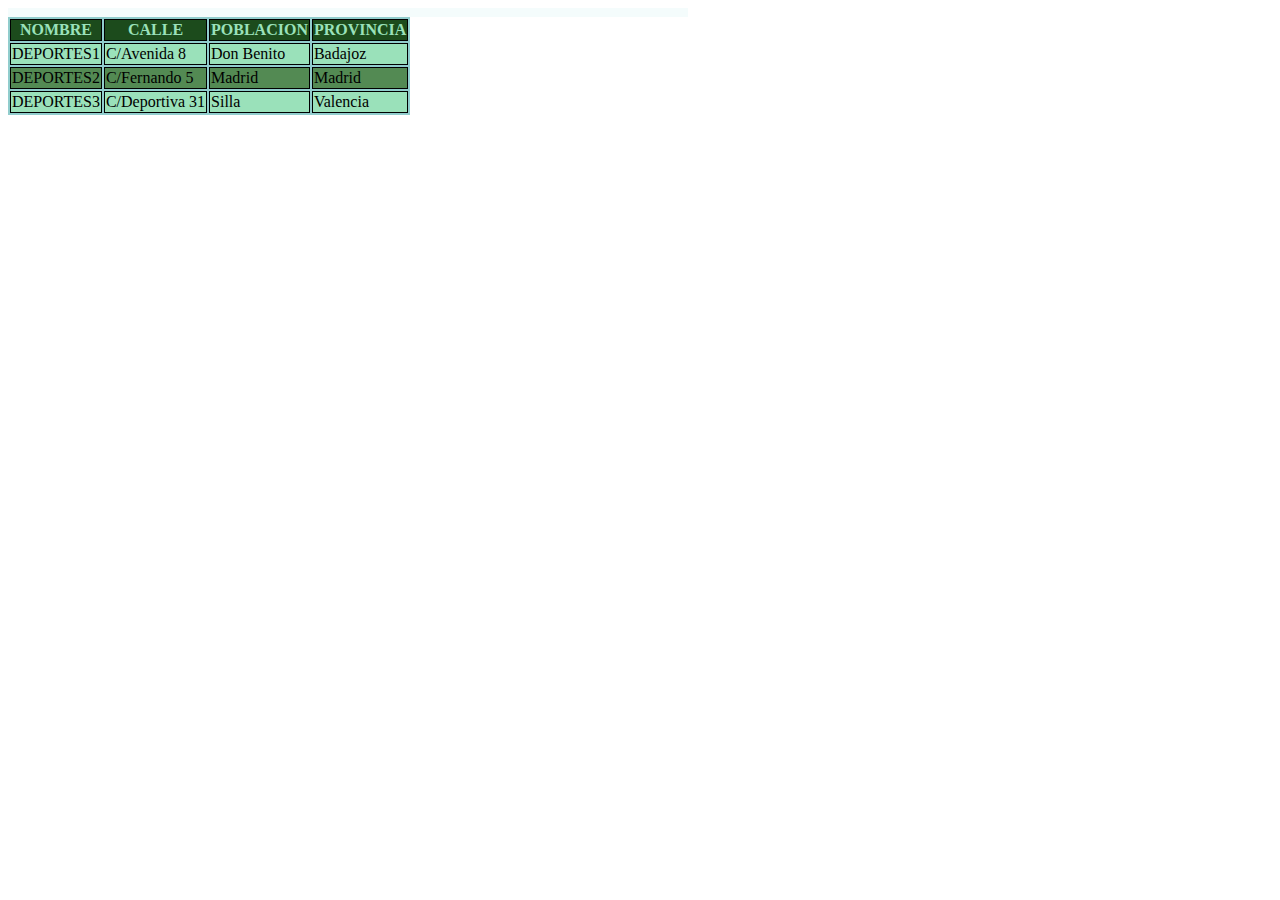
<file: reto11/index.html>
<!DOCTYPE html>
<html lang="en">
<head>
    <meta charset="UTF-8">
    <meta http-equiv="X-UA-Compatible" content="IE=edge">
    <meta name="viewport" content="width=device-width, initial-scale=1.0">
    <title>Document</title>
    <link rel="stylesheet" href="./css/style.css">
</head>
<body>
    
    <div class="contenedor1" id="contenedor"></div>
    <table>
        
        <tr>
            <th>NOMBRE</th>
            <th>CALLE</th>
            <th>POBLACION</th>
            <th>PROVINCIA</th>
        </tr>
        <tr>
            <td>DEPORTES1</td>
            <td>C/Avenida 8</td>
            <td>Don Benito</td>
            <td>Badajoz</td>
        </tr>
        
        <tr> 
            <td class="verde" id="verdes">DEPORTES2</td>
            <td class="verde" id="verdes">C/Fernando 5</td>
            <td class="verde" id="verdes">Madrid</td>
            <td class="verde" id="verdes">Madrid</td>
        </tr> 
    </div>
        <tr>
            <td>DEPORTES3</td>
            <td>C/Deportiva 31</td>
            <td>Silla</td>
            <td>Valencia</td>
        </tr>
    
    </table>
</div>
    
</body>
</html>
</file>
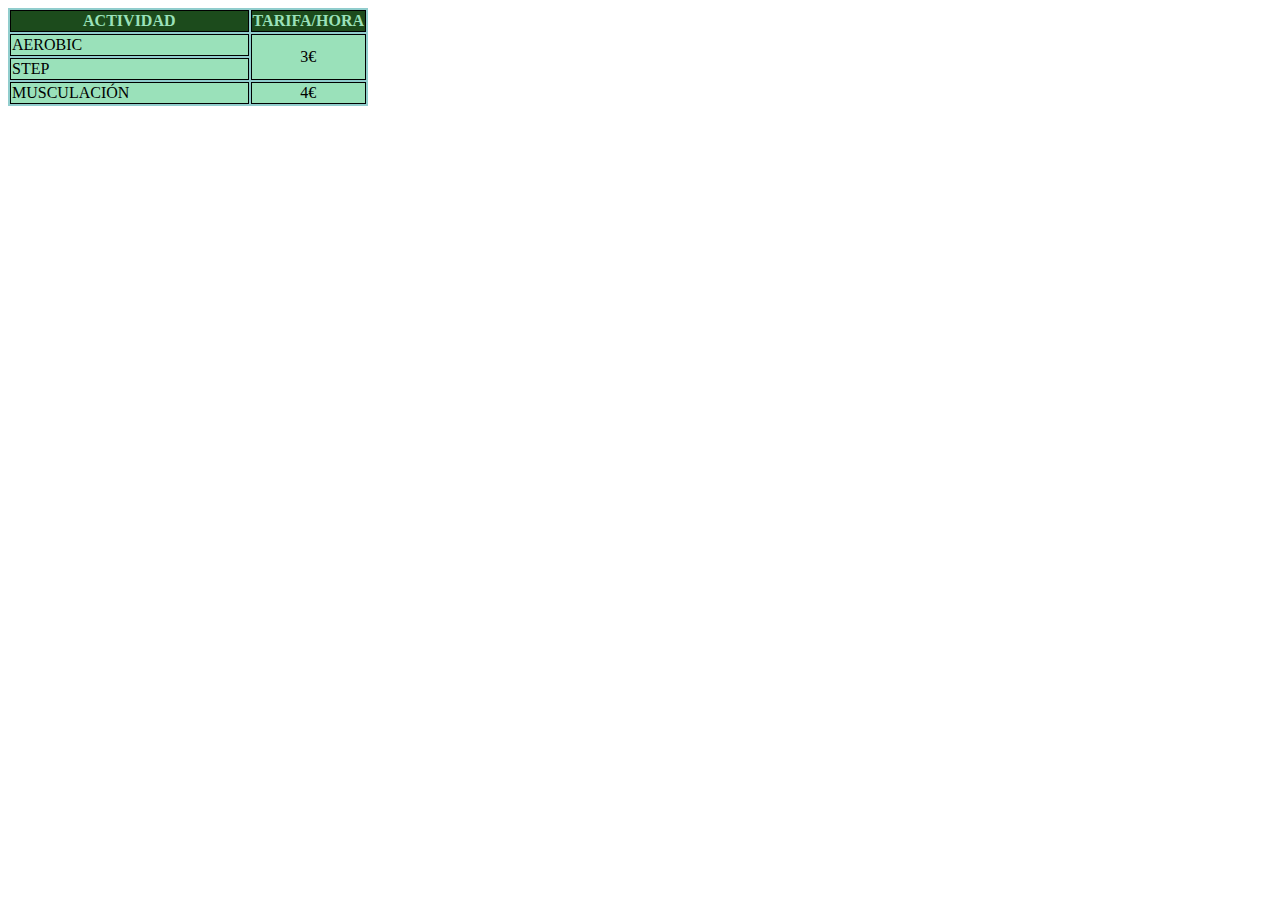
<file: reto12/index.html>
<!DOCTYPE html>
<html lang="en">
<head>
    <meta charset="UTF-8">
    <meta http-equiv="X-UA-Compatible" content="IE=edge">
    <meta name="viewport" content="width=device-width, initial-scale=1.0">
    <title>Document</title>
    <link rel="stylesheet" href="./css/style.css">
</head>
<body>

    <table>
     <tr>
        <th class="celda1">ACTIVIDAD</th>
        <th>TARIFA/HORA</th>
     </tr>
    <tr>
        <td id="aero">AEROBIC</td>
        <div >
        <td rowspan="2"id="dos">3€</td>
        </div>
    </tr>
    <tr>
        <td>STEP</td>
    </tr>
    <tr>
        <td>MUSCULACIÓN</td>
        <td rowspan="1">4€</td>
    </tr>

    </table>
    
</body>
</html>
</file>
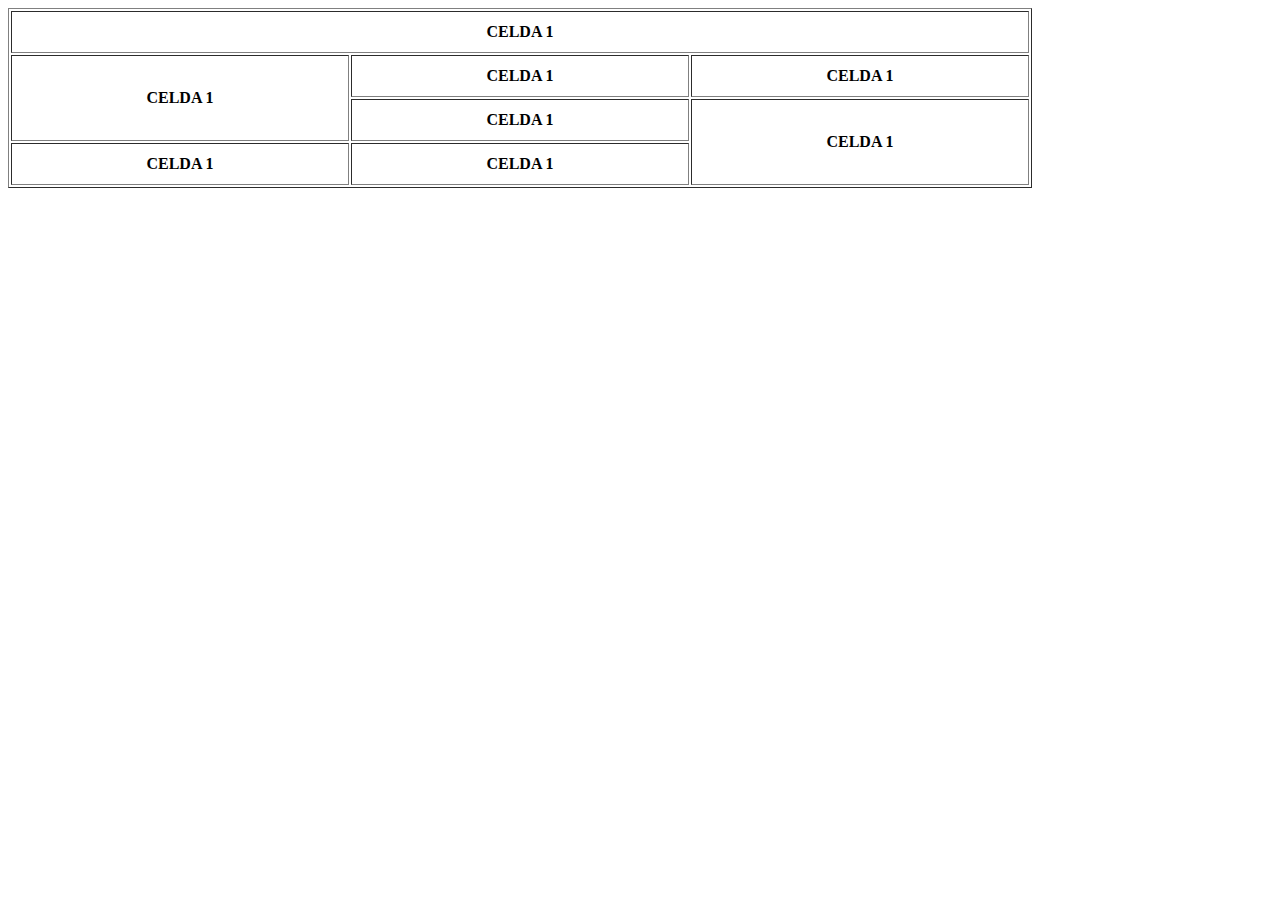
<file: reto13/index.html>
<!DOCTYPE html>
<html lang="en">
<head>
    <meta charset="UTF-8">
    <meta http-equiv="X-UA-Compatible" content="IE=edge">
    <meta name="viewport" content="width=device-width, initial-scale=1.0">
    <title>Document</title>
    <link rel="stylesheet" href="./css/style.css">
</head>
<body>
    <table border="1">
        <tr>
            <th colspan="3">CELDA 1</th>
            
        </tr>

        <tr>
            <th rowspan="2">CELDA 1</th>
            <th>CELDA 1</th>
            <th>CELDA 1</th>
        </tr>
        <tr>
            <th>CELDA 1</th>
            <th rowspan="2">CELDA 1</th>
            
        </tr>
        <tr>
            <th>CELDA 1</th>
            <th>CELDA 1</th>
            
        </tr>
    </table>
</body>
</html>
</file>
<file: reto11/css/style.css>
table {
 border-style: outset;
 border:1px rgb(0, 0, 0); 
 background-color: rgb(145, 205, 205);
 
}

.contenedor1 {
background-color:rgb(244, 252, 252) ;
height: 1vh;
width: 53.1vw;
border:3px rgb(3, 4, 4)


}


td {

    border:1px  solid black;
    background-color: rgb(154, 225, 186);
}

th {
color:rgb(154, 225, 186);
border: 1px solid black;
background-color: rgb(28, 75, 28);

}

.verde {

    background-color:  rgb(83, 138, 83);
}
</file>
<file: reto12/css/style.css>
table {
    border-style: outset;
    border:1px rgb(0, 0, 0); 
    background-color: rgb(145, 205, 205);
    width: 360px;
    height: 30px;
   }
   /*
   #dos {
    

    display: flex;justify-content: center;
}
   */
    td {

    border:1px  solid black;
    background-color: rgb(154, 225, 186);
}
    td[rowspan] {

        text-align: center;
    }
th {
    width: 5px;
    height: 10px;
    
color:rgb(154, 225, 186);
border: 1px solid black;
background-color: rgb(28, 75, 28);

}
.celda1 {

    width: 900px;
    
}
</file>
<file: reto13/css/style.css>
table {

    width: 80vw;
    height: 20vh;
}
</file>
